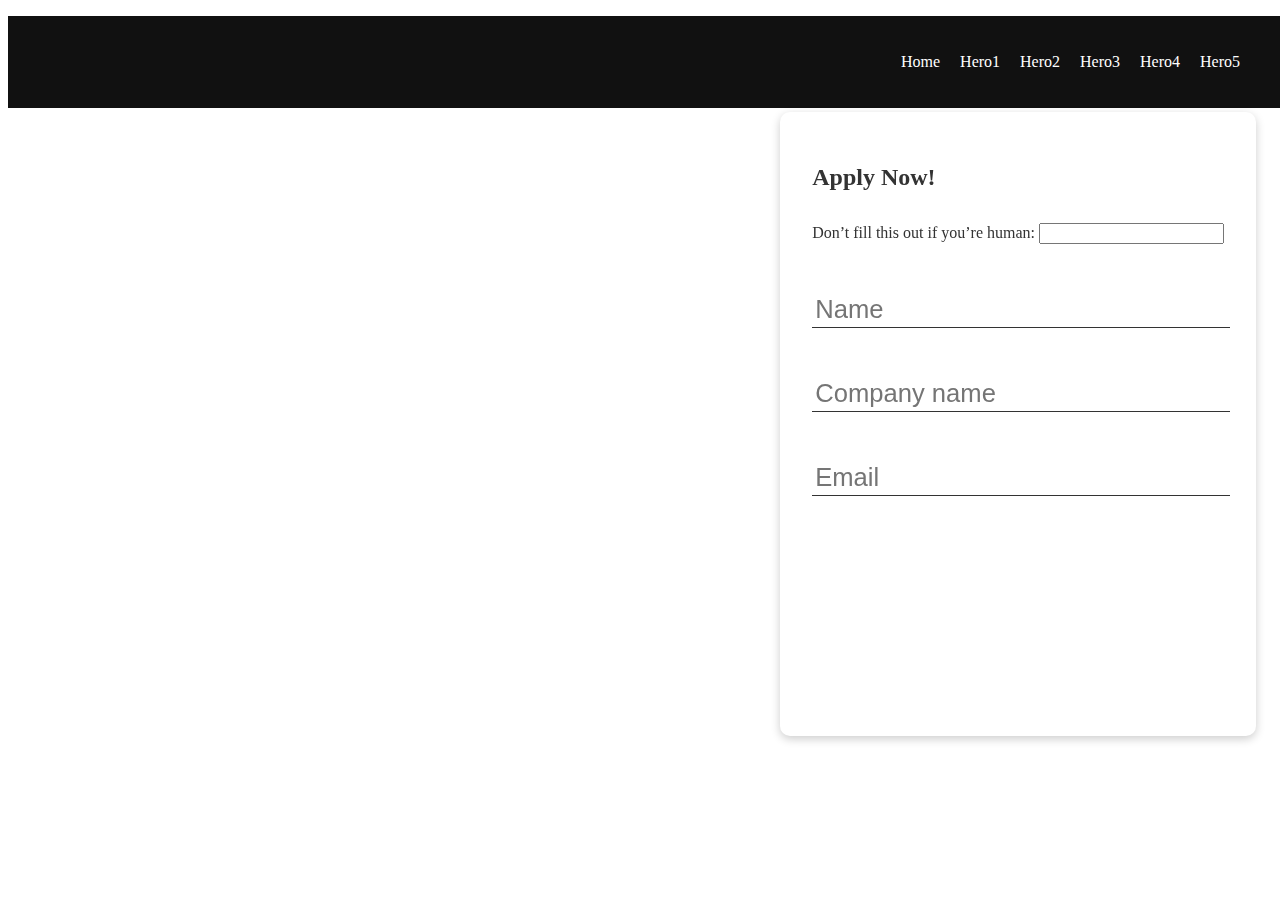
<file: pages/hero4/index.html>
<!DOCTYPE html>
<html lang="en">
<head>
    <meta charset="UTF-8">
    <meta name="viewport" content="width=device-width, initial-scale=1.0">
    <title>Hero 4</title>
    <link rel="stylesheet" href="../hero4/assets/css/style.css">
    <link
    rel="stylesheet"
    href="https://cdnjs.cloudflare.com/ajax/libs/font-awesome/5.15.3/css/all.min.css"
    integrity="sha512-iBBXm8fW90+nuLcSKlbmrPcLa0OT92xO1BIsZ+ywDWZCvqsWgccV3gFoRBv0z+8dLJgyAHIhR35VZc2oM/gI1w=="
    crossorigin="anonymous"
    referrerpolicy="no-referrer"
/>
</head>
<body>
    <header>
        <nav class="navbar">
          <div class="navbar__menu_container">
            <a href="../../index.html" class="link">Home</a>
            <a href="../hero1/index.html" class="link">Hero1</a>
            <a href="../hero2/index.html" class="link">Hero2</a>
            <a href="../hero3/index.html" class="link">Hero3</a>
            <a href="../hero4/index.html" class="link">Hero4</a>
            <a href="../hero5/index.html" class="link">Hero5</a>
            </a>
          </div>
        </nav>
      </header>

      <section class="showcase">
            </div>
            <div class="showcase-form card">
                <h2>Apply Now!</h2>
                <form
                    name="contact"
                    method="POST"
                    netlify-honeypot="bot-field"
                    data-netlify="true"
                >
                    <input type="hidden" name="form-name" value="contact" />
                    <p class="hidden">
                        <label
                            >Don’t fill this out if you’re human:
                            <input name="bot-field"
                        /></label>
                    </p>
                    <div class="form-control">
                        <input
                            type="text"
                            name="name"
                            placeholder="Name"
                            required
                        />
                    </div>
                    <div class="form-control">
                        <input
                            type="text"
                            name="company"
                            placeholder="Company name"
                            required
                        />
                    </div>
                    <div class="form-control">
                        <input
                            type="email"
                            name="email"
                            placeholder="Email"
                            required
                        />
                    </div>
                    <input
                        type="submit"
                        value="Send"
                        class="btn btn-primary"
                    />
                </form>
            </div>
        </div>
    </section>
</body>
</html>
</file>
<file: pages/hero4/assets/css/style.css>
header {
    width: 100%;
    position: fixed;
    background-color: #111;
    z-index: 20;
  }
  
  .navbar {
    display: flex;
    justify-content: flex-end;
    align-items: center;
    padding: 16px 48px;
    height: 60px;
  }
  
  .navbar a {
    text-decoration: none;
    color: white;
    /* font-weight: 300; */
    
        &:hover{
            color: rgb(214, 191, 16);
        }
  }
  
  .navbar__menu_container {
    display: flex;
    gap: 20px;
  }

  .showcase {
    background-color: var(--primary-color);
    height: 40rem;
    color: #fff;
    position: relative;
}

.showcase h1 {
    font-size: 4rem;
}

.showcase p {
    margin: 2rem 0;
}

.showcase .grid {
    grid-template-columns: 55% 45%;
    gap: 3rem;
}

.showcase-text {
    animation: slideInFromLeft 1s ease-in;
}

.showcase-form {
    position: relative;
    top: 6rem;
    height: 35rem;
    max-width: 40rem;
    border: none;
    padding: 4rem;
    justify-self: flex-end;
    z-index: 100;
    animation: slideInFromRight 1s ease-in;
}

.showcase-form .form-control {
    margin: 3rem 0;
}

.showcase-form input[type='text'],
.showcase-form input[type='email'] {
    border: 0;
    border-bottom: 1px solid #333;
    width: 100%;
    font-size: 1.6rem;
    padding: 3px;
}

.showcase-form input:focus {
    outline: none;
}

.showcase::before,
.showcase::after {
    content: '';
    position: absolute;
    bottom: -5rem;
    right: 0;
    left: 0;
    height: 10rem;
    background-color: #fff;
    transform: skewY(-3deg);
}

.container {
  max-width: 1100px;
  margin: 0 auto;
  padding: 0 4rem;
}

.btn {
  display: inline-block;
  border-radius: 10px;
  background-color: var(--main-bg-color);
  color: #fff;
  padding: 1rem 3rem;
  border: none;
  cursor: pointer;
  transition: all 300ms;
}

.btn:hover {
  /* background-color: var(--transparent-bg-color); */
  transform: scale(1.1);
}

.btn-outline {
  display: inline-block;
  background-color: transparent;
  border: 1px solid #fff;
  transition: all 300ms;
}

.btn-outline:hover {
  background-color: #fff;
  color: #333;
}

.card {
  color: #333;
  /* border: 1px solid; */
  border-radius: 10px;
  box-shadow: 0 3px 10px rgba(0, 0, 0, 0.2);
  padding: 2rem;
  margin: 1rem;
  background-color: #fff;
}
</file>
